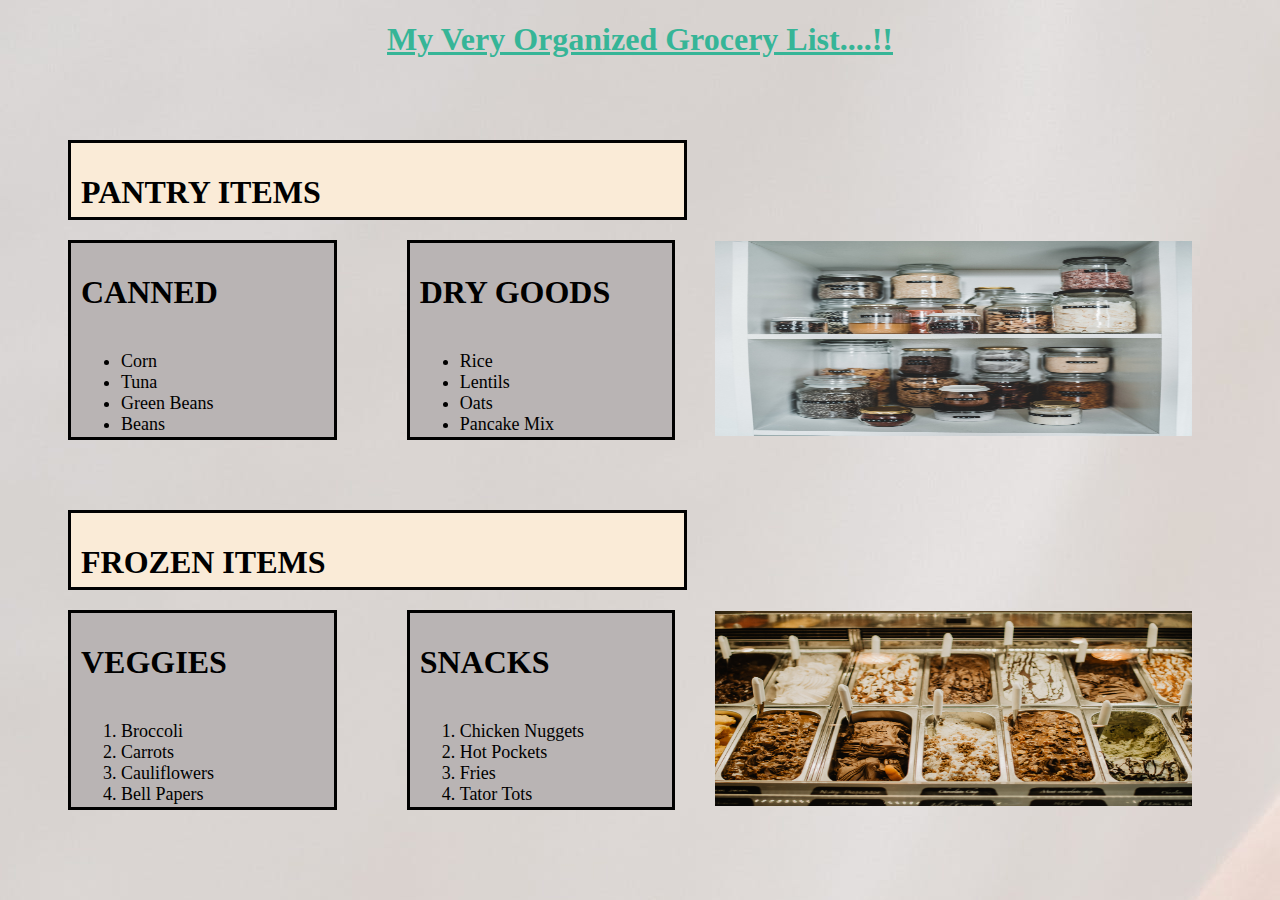
<file: Block06/GroceryList.html>
<!DOCTYPE html>
<html lang="en">
  <head>
    <meta charset="UTF-8" />
    <meta name="viewport" content="width=device-width, initial-scale=1.0" />
    <title>GroceryList Website</title>
    <!-- <link rel="stylesheet" href="style.css"> -->
    <style type="text/css">
      * {
        box-sizing: border-box;
      }
      .h1 {
        color: rgb(54, 181, 151);
        text-align: center;
        text-decoration: underline;
        padding-bottom: 60px;
      }
      .box {
        width: 49%;
        height: 80px;
        border: 3px solid black;
        padding: 10px;
        /* margin: 33px; */
        margin-left: 60px;
        background-color: antiquewhite;
        /* background-image: "GroceryBag.jpg"; */
      }
      .pantryItem-box {
        display: grid;
        width: 25%;
        height: 200px;
        border: 3px solid black;
        padding: 10px;
        margin: 10px;
        background-color: rgb(185, 180, 180);
      }
      .frozenItem-box {
        display: grid;
        width: 25%;
        height: 200px;
        border: 3px solid black;
        padding: 10px;
        margin: 10px;
        background-color: rgb(185, 180, 180);
      }
      .img {
        display: grid;
        width: 25%;
        height: 200px;
        border: 0px solid white;
        padding: 10px;
        margin: 1px;
      }
      .empty-box {
        display: grid;
        width: 25%;
        height: 200px;
        /* border: 3px solid black; */
        padding: 10px;
        margin: 10px;
        /* background-color: rgb(185, 180, 180); */
      }
      .container {
        width: 100%;
        /* border: 5px solid rgb(111, 41, 97); */
        border-radius: 0.5em;
        padding: 10px;
        padding-right: 6px;
        padding-bottom: 60px;
        display: flex;
        justify-content: space-between;
        /* margin: 1em; */
        margin-left: 40px;
        margin-right: 60px;
      }
      body {
        background-image: url("GroceryBag.jpg");
      }
    </style>
  </head>
  <body>
    <h1 class="h1">My Very Organized Grocery List....!!</h1>
    <div class="body">
      <div class="box">
        <h1>PANTRY ITEMS</h1>
      </div>
      <div class="container">
        <div class="pantryItem-box" style="margin-right: 60px">
          <h1>CANNED</h1>
          <ul style="font-size: large">
            <li>Corn</li>
            <li>Tuna</li>
            <li>Green Beans</li>
            <li>Beans</li>
          </ul>
        </div>
        <div class="pantryItem-box">
          <h1>DRY GOODS</h1>
          <ul style="font-size: large">
            <li>Rice</li>
            <li>Lentils</li>
            <li>Oats</li>
            <li>Pancake Mix</li>
          </ul>
        </div>
        <div class="img" style="margin-left: 20px">
          <img
            src="PantryItem.jpg"
            ,
            width="477"
            height="195"
            alt="pantry image"
            class=""
          />
        </div>
        <div class="empty-box">
          <h3></h3>
        </div>
      </div>
      <div class="box">
        <h1>FROZEN ITEMS</h1>
      </div>
      <div class="container">
        <div class="frozenItem-box" style="margin-right: 60px">
          <h1>VEGGIES</h1>
          <ol style="font-size: large">
            <li>Broccoli</li>
            <li>Carrots</li>
            <li>Cauliflowers</li>
            <li>Bell Papers</li>
          </ol>
        </div>
        <div class="frozenItem-box">
          <h1>SNACKS</h1>
          <ol style="font-size: large">
            <li>Chicken Nuggets</li>
            <li>Hot Pockets</li>
            <li>Fries</li>
            <li>Tator Tots</li>
          </ol>
        </div>
        <div class="img" style="margin-left: 20px">
          <img
            src="FrozenFood.jpg"
            ,
            width="477"
            height="195"
            alt="Frozen image"
          />
        </div>
        <div class="empty-box">
          <h3></h3>
        </div>
      </div>
    </div>
  </body>
</html>
</file>
<file: Block06/style.css>
.h1 {
    color: rgb(54, 181, 151);
    text-align: center;
}










/* .img {
    max-width: 100%;
    height: auto;
    
}

table{
    margin: auto;
    padding: 10px;
    border: 10rem;
}
/* ol{
    list-style: upper-latin;
} */
</file>
